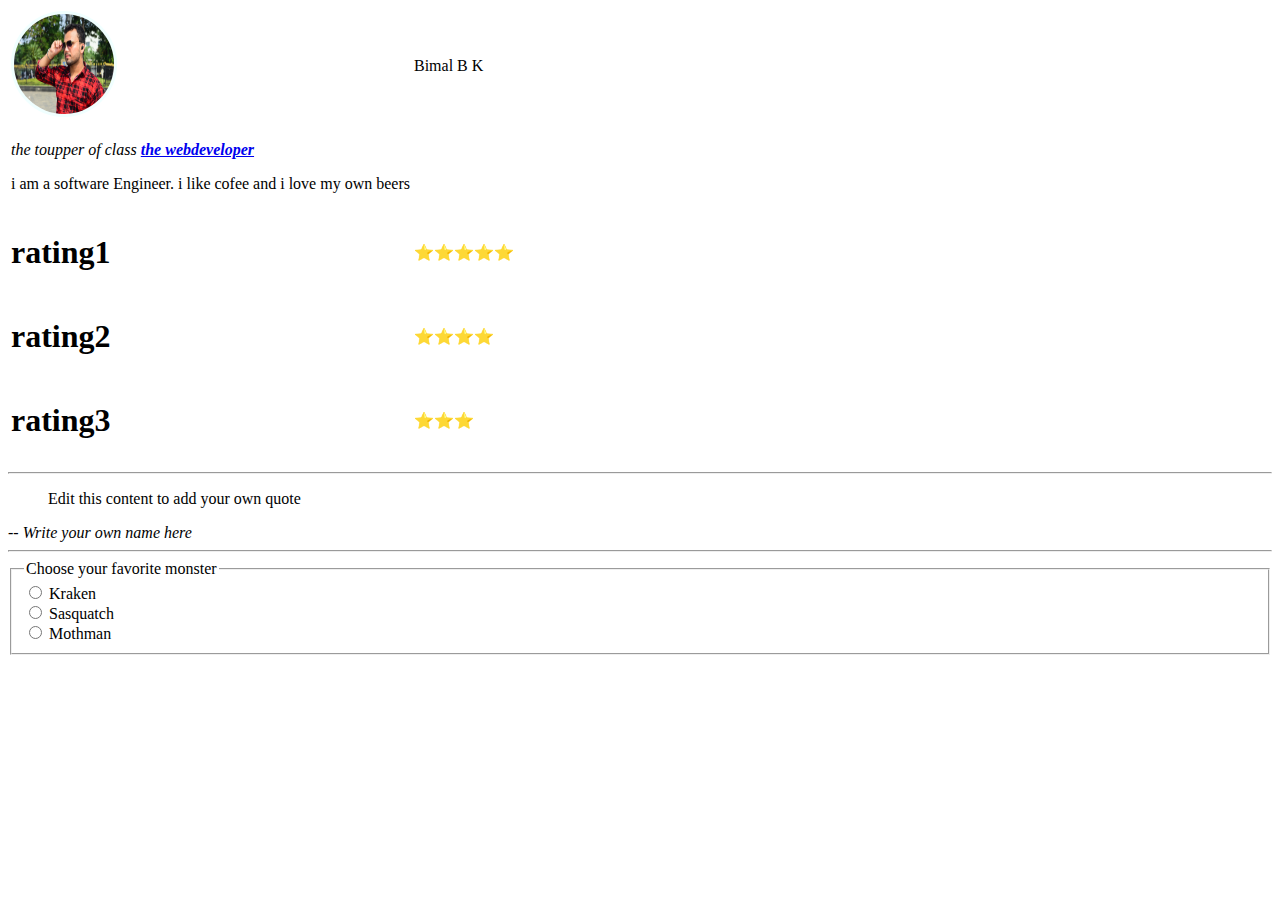
<file: example1.html>
<!DOCTYPE html>
<html lang="en">
<head>
    <meta charset="UTF-8">
    <meta http-equiv="X-UA-Compatible" content="IE=edge">
    <meta name="viewport" content="width=device-width, initial-scale=1.0">
    <title>bkentertainment.co.in</title>
    <style>
        img{
            border:solid;
            border-radius: 100%;
            border-color: azure;
        
    </style>
</head>
<body>
    <table>
        <tr>
            <td><img src="bimaloness.JPG" height="100" width="100"  alt=" Bimal profile picture" ></td>
            <td>Bimal B K</td>
        </tr>
            <tr>
              <td>  <p><em>the toupper of class <strong><a href="www.bkentertanment.co.in" >the webdeveloper</a></strong></em></p>
            <p>i am a software Engineer. i like cofee and i love my own beers</p>
                </td>
        </tr>
        <tr>
            <td><h1>rating1</h1></td>
            <td>⭐️⭐️⭐️⭐️⭐️</td>
        </tr>
        <tr>
            <td><h1>rating2</h1></td>
            <td>⭐️⭐️⭐️⭐️</td>
        </tr>
        <tr>
            <td><h1>rating3</td>
            <td>⭐️⭐️⭐️</td>
        </tr>
    </table>
    <hr>
    <blockquote contenteditable="true">
        <p>Edit this content to add your own quote</p>
    </blockquote>
    
    <cite contenteditable="true">-- Write your own name here</cite>
    <hr>
    <div class="fild">
        <form>
            <fieldset>
              <legend>Choose your favorite monster</legend>
          
              <input type="radio" id="kraken" name="monster">
              <label for="kraken">Kraken</label><br/>
          
              <input type="radio" id="sasquatch" name="monster">
              <label for="sasquatch">Sasquatch</label><br/>
          
              <input type="radio" id="mothman" name="monster">
              <label for="mothman">Mothman</label>
            </fieldset>
          </form>
          
    </div>

    
</body>
</html>
</file>
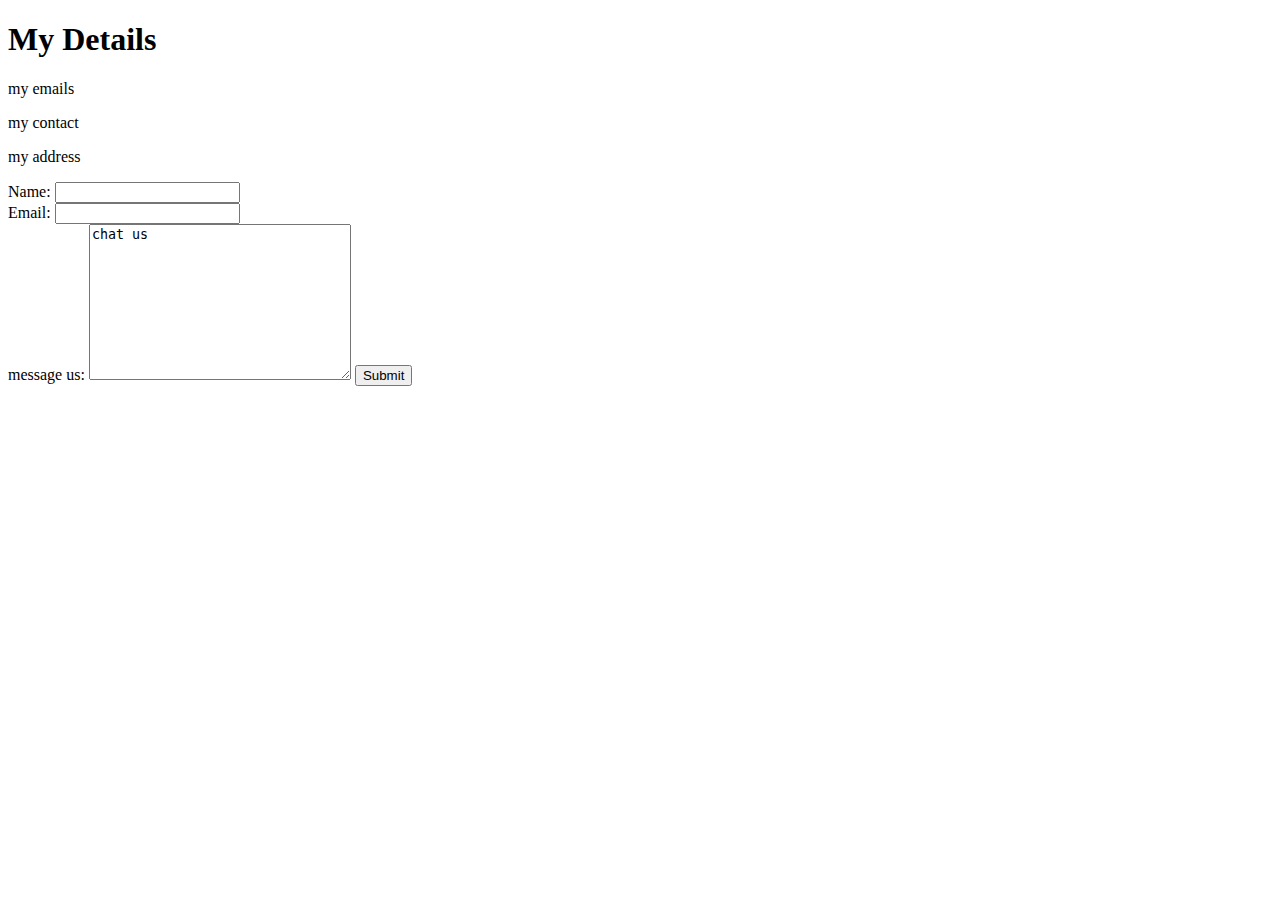
<file: form.html>
<!DOCTYPE html>
<html lang="en">
<head>
    <meta charset="UTF-8">
    <meta http-equiv="X-UA-Compatible" content="IE=edge">
    <meta name="viewport" content="width=device-width, initial-scale=1.0">
    <title>Contact me</title>
</head>
<body>
    <form action="mailto:bkbimal250@gmail.com" method="post"></form>
    <form>
        <h1> My Details</h1>
        <p>my emails</p>
        <p>my contact</p>
        <p>my address</p>
        <label>Name:</label>
        <input type="text" name="" value=""><br>
        <label >Email:</label>
        <input type="email" name="" value=""><br>
        <label for="">message us:</label>
        <textarea name="" id="" cols="30" rows="10">chat us</textarea>
        <input type="submit" value="Submit" name="submit">



    </form>
</body>
</html>
</file>
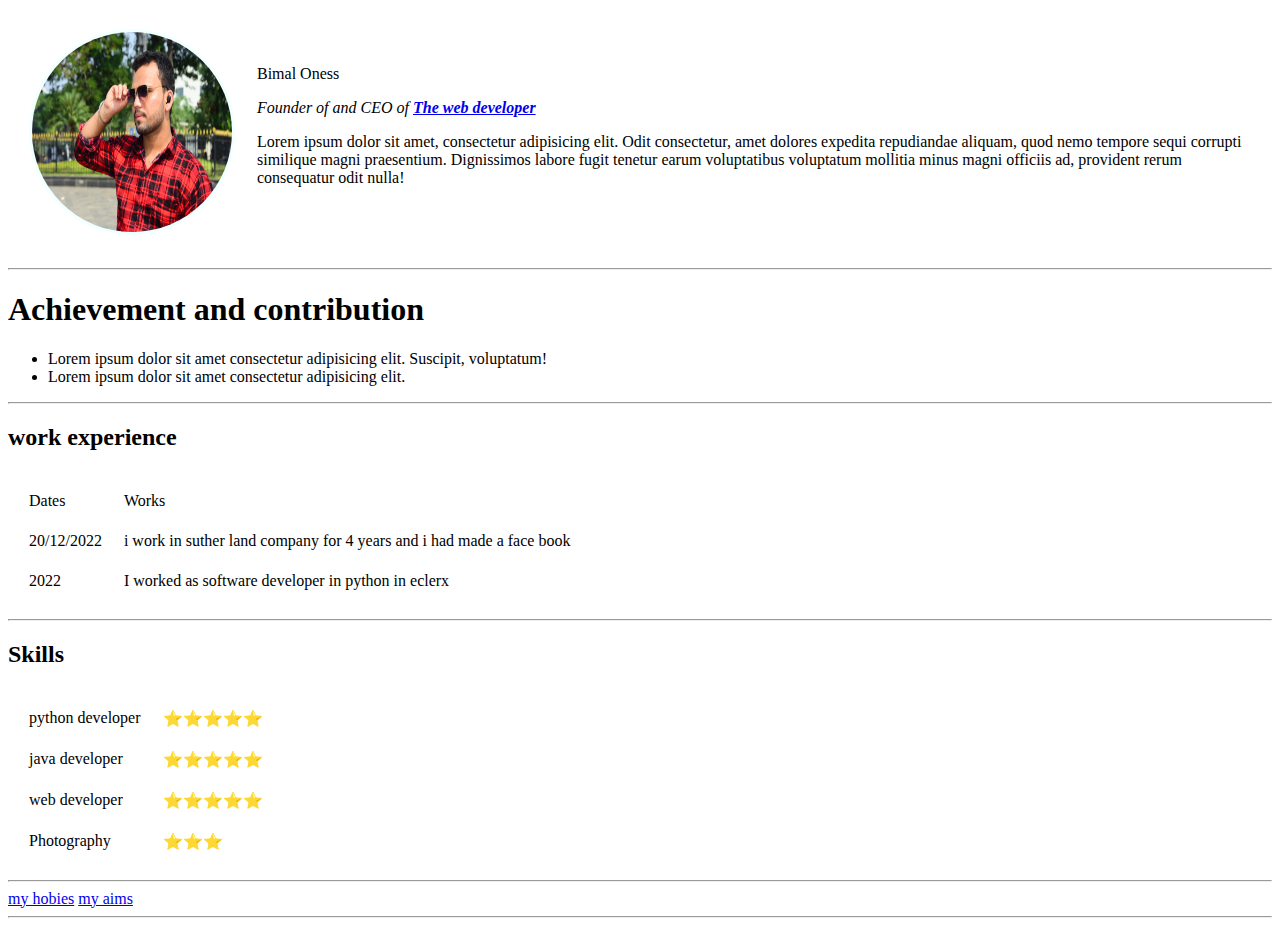
<file: table.html>
<!DOCTYPE html>
<html lang="en">

<head>
    <meta charset="UTF-8">
    <meta http-equiv="X-UA-Compatible" content="IE=edge">
    <meta name="viewport" content="width=device-width, initial-scale=1.0">
    <title>Document</title>
    <style>
        img {
            border: solid;
            border-radius: 200px;
            border-color: azure;
    </style>

</head>

<body>

    <table cellspacing="20">
        <tr>
            <td><img src="bimaloness.JPG" height="200px" width="200px" alt="Bimal_profile_picturte"></td>
            <td>
                </h1>Bimal Oness</h1>
                <p><em>Founder of and CEO of <strong><a href="www.bkentertainment.co.in">The web developer
                            </a></strong></em></p>
                <p> Lorem ipsum dolor sit amet, consectetur adipisicing elit. Odit consectetur, amet dolores expedita
                    repudiandae aliquam, quod nemo tempore sequi corrupti similique magni praesentium. Dignissimos
                    labore fugit tenetur earum voluptatibus voluptatum mollitia minus magni officiis ad, provident rerum
                    consequatur odit nulla!</p>
            </td>
        </tr>

    </table>
    <hr>
    <h1>Achievement and contribution </h1>
    <ul>
        <li>Lorem ipsum dolor sit amet consectetur adipisicing elit. Suscipit, voluptatum!</li>
        <li>Lorem ipsum dolor sit amet consectetur adipisicing elit.</li>
    </ul>
    <hr>
    <h2>work experience</h2>
    <table cellspacing="20">
        <thead>
            <tr>
                <td>Dates</td>
                <td>Works</td>
            </tr>

        </thead>
        <tbody>
            <tr>
                <td>20/12/2022</td>
                <td>i work in suther land company for 4 years and i had made a face book</td>
            </tr>
            <tr>
                <td>
                    2022
                </td>
                <td>I worked as software developer in python in eclerx </td>
            </tr>
        </tbody>
    </table>
    <hr>
    <h2>Skills</h2>
    
    
    <table cellspacing="20">
        <tr>
            <td>python developer</td>
            <td>⭐️⭐️⭐️⭐️⭐️</td>
        </tr>
        <tr>
            <td>java developer</td>
            <td>⭐️⭐️⭐️⭐️⭐️</td>
        </tr>
        <tr>
            <td>web developer</td>
            <td>⭐️⭐️⭐️⭐️⭐️</td>
        </tr>
        <tr>
            <td>Photography</td>
            <td>⭐️⭐️⭐️</td>
        </tr>
    </table>
    <hr>
    <a href="hobby.html">my hobies</a>
    <a href="form.html"> my aims</a>
    <hr>
</body>

</html>
</file>
